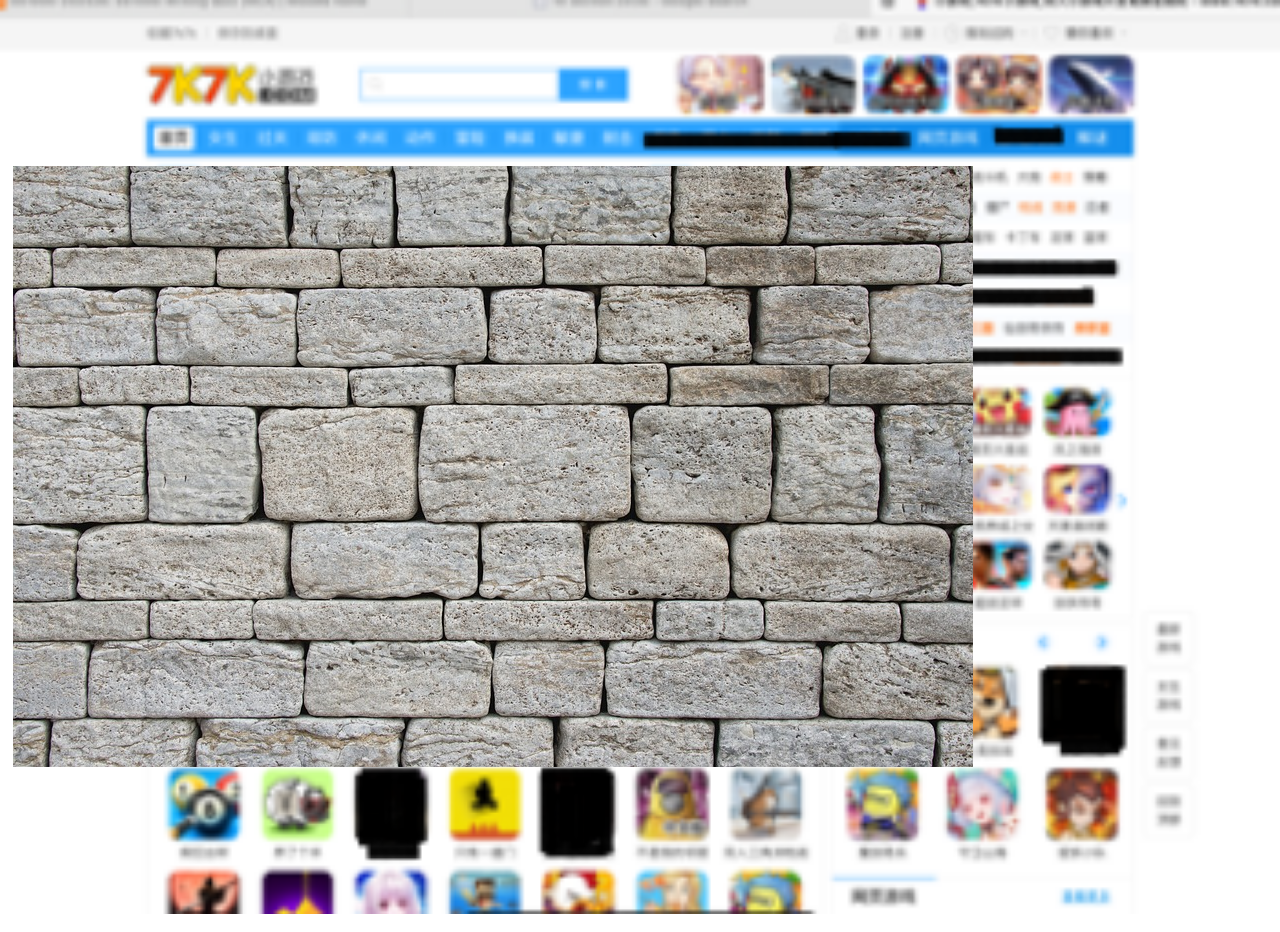
<file: index.html>
<!DOCTYPE html>
<html lang="en">
    
    <head>
        <meta charset="UTF-8">
        <meta name="viewport" content="width=device-width, initial-scale=1.0">
        <link rel="stylesheet" href="style01.css">
        <title>THE WALL</title>
    </head>

    <body>
        <img src="images/wall.jpg">
        <p><a class="button" href="page1.html">Put your ear against THE WALL</a></p>
        <p><a class="button" href="page2.html">Take a peak</a></p>
        <p><a class="button" href="page3.html">Wait</a></p>
    </body>
</html>
</file>
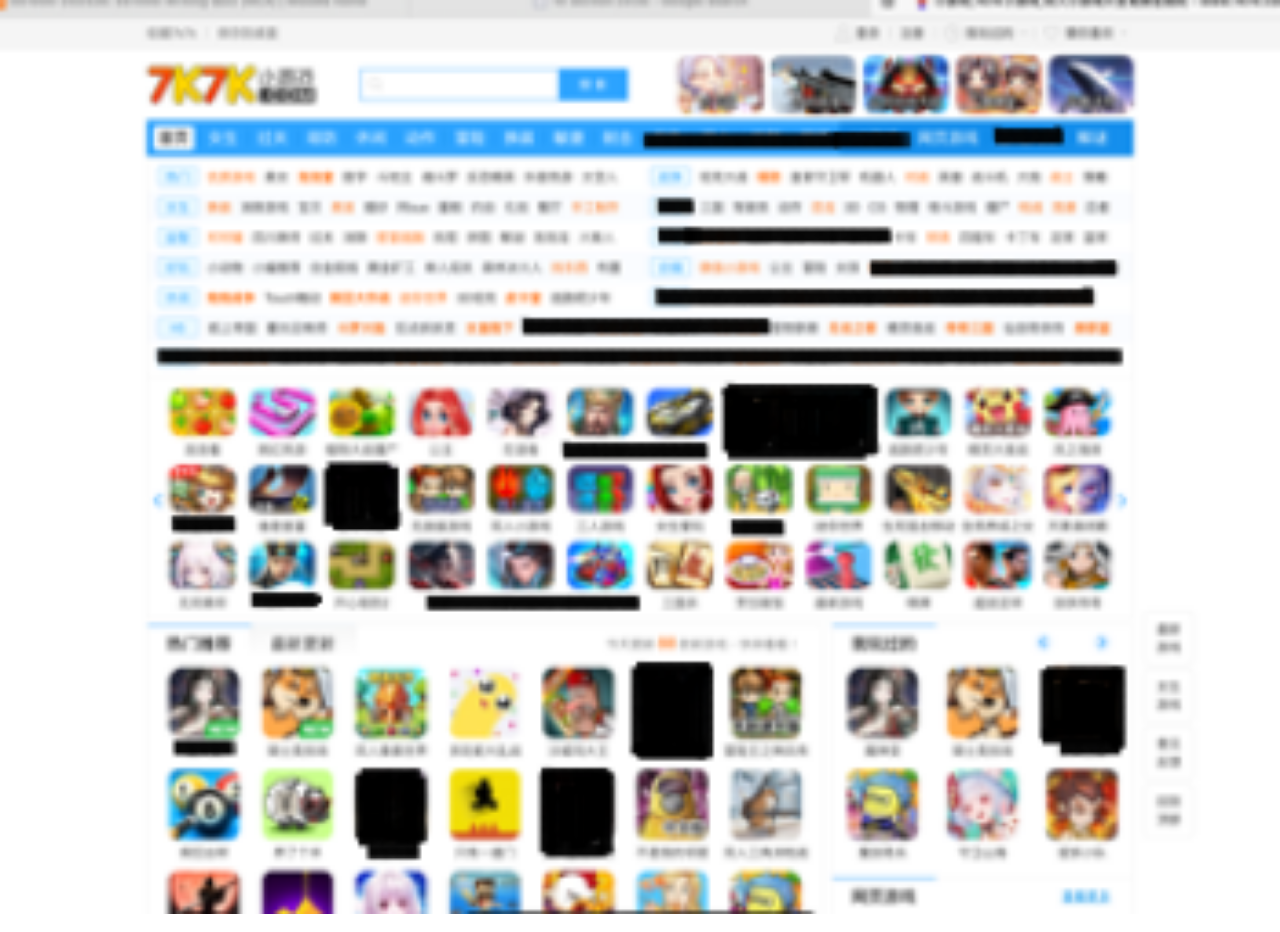
<file: page1.html>
<!DOCTYPE html>
<html lang="en">
    
    <head>
        <meta charset="UTF-8">
        <meta name="viewport" content="width=device-width, initial-scale=1.0">
        <link rel="stylesheet" href="style01.css">
        <title>...</title>
    </head>

    <body>
        
                <p><a class="button" href="page1.html"> open the new page</a></p>
        

    </body>
</html>
</file>
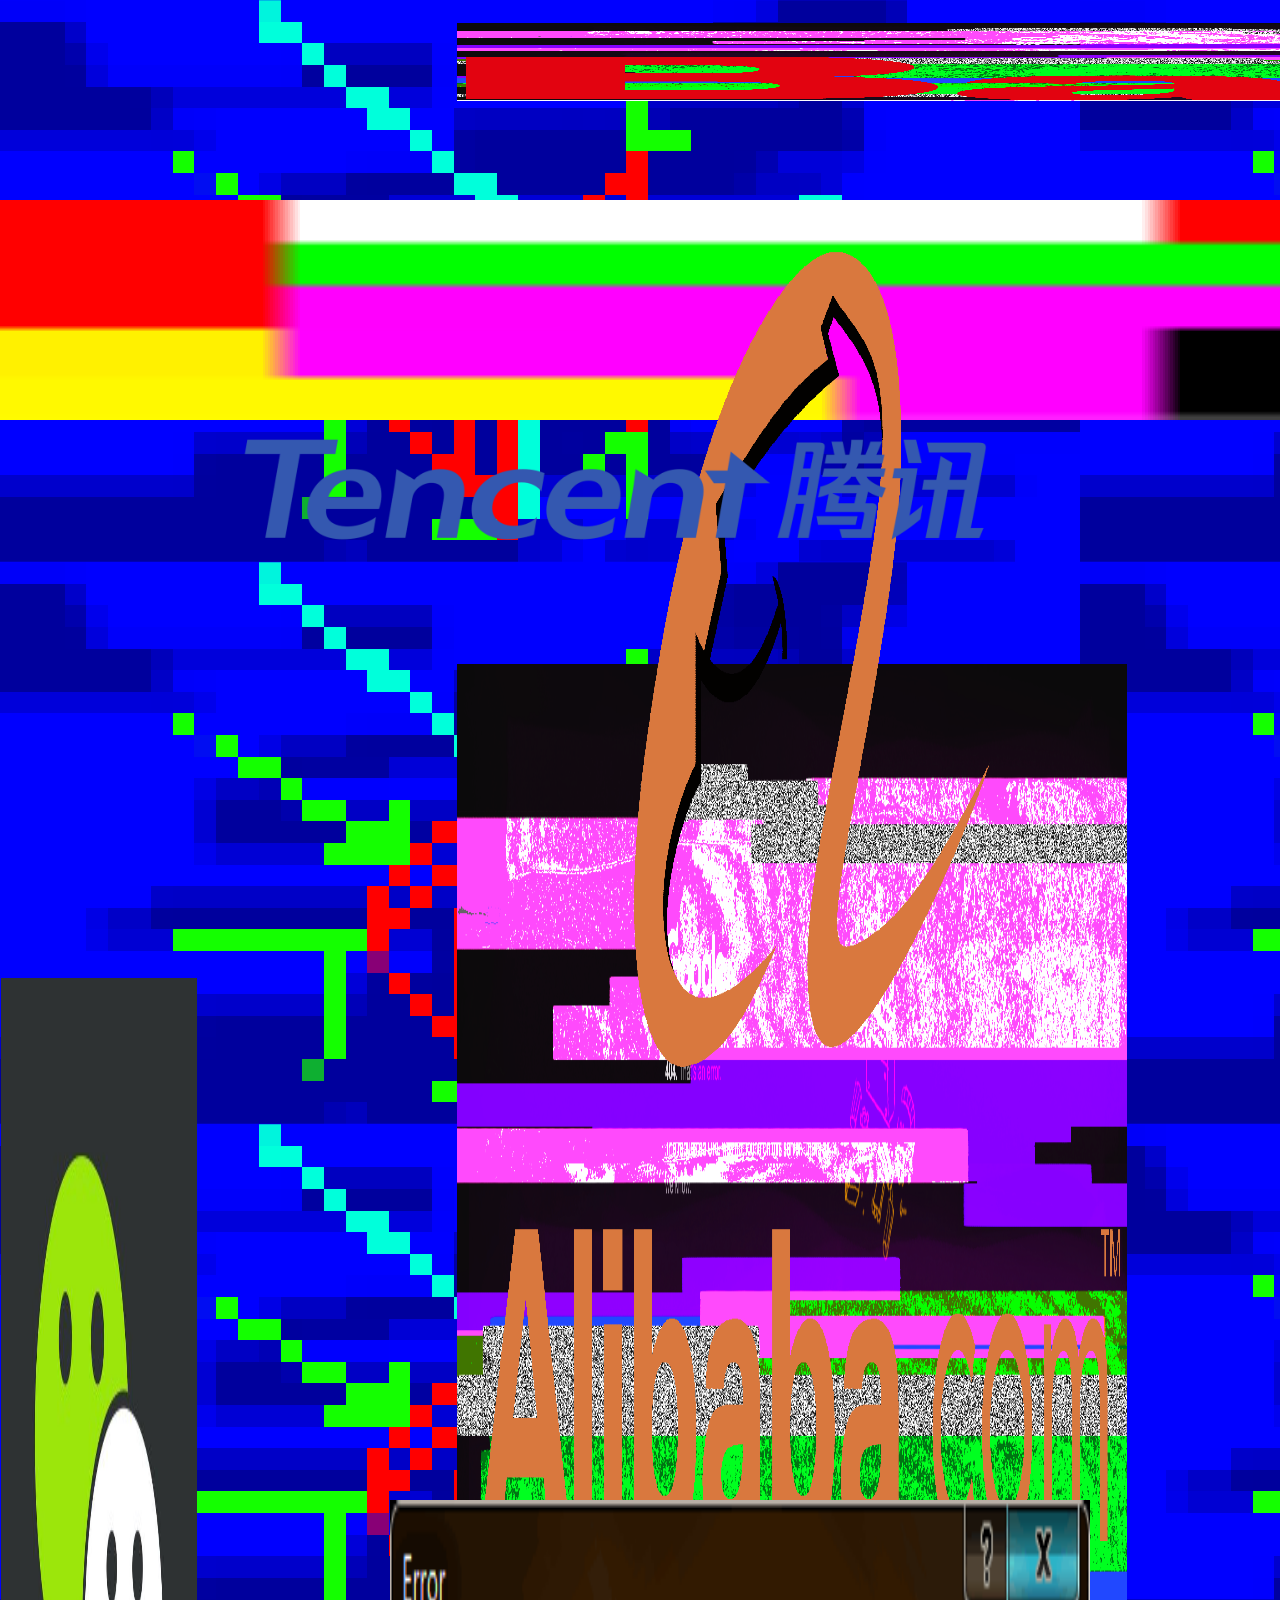
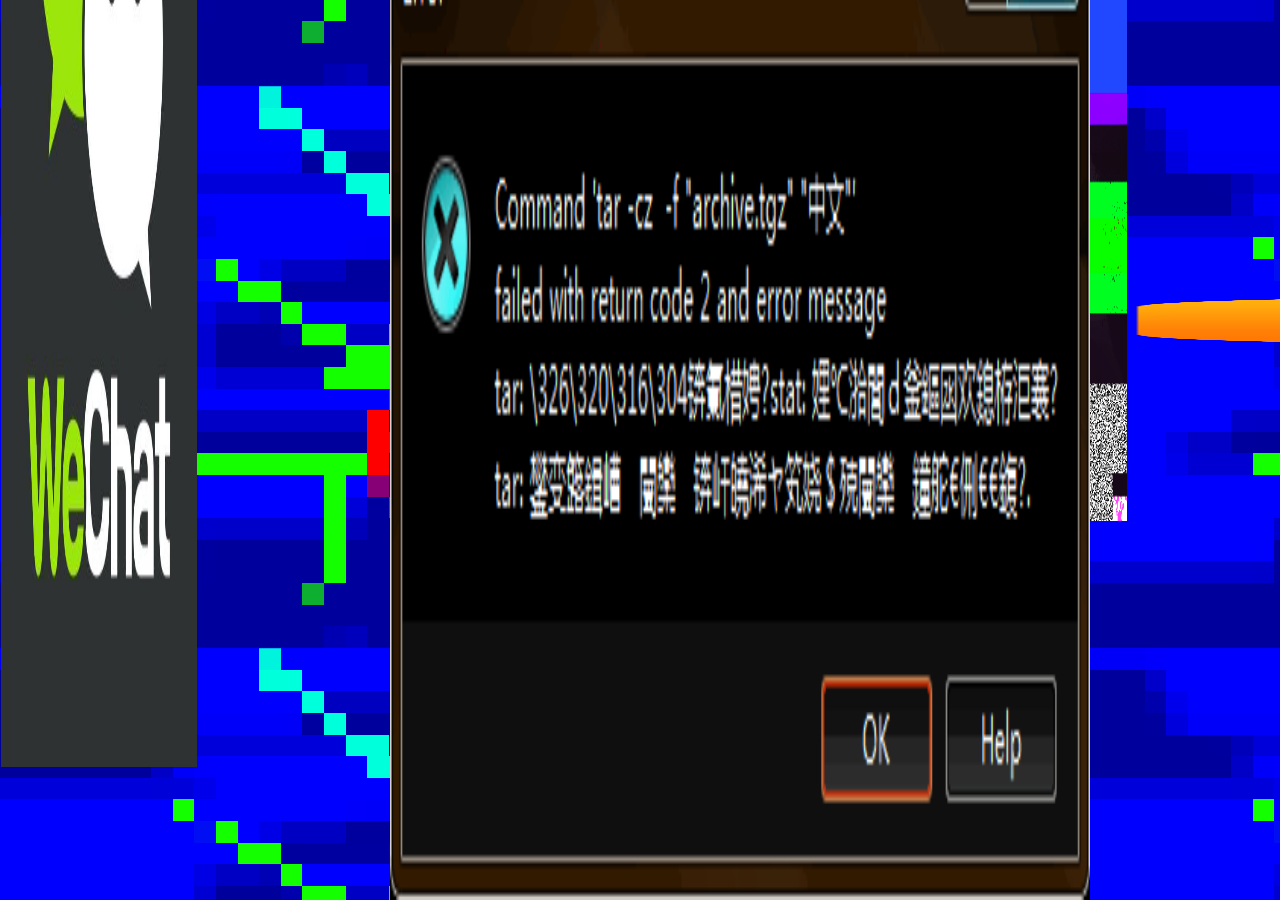
<file: page3.html>
<!DOCTYPE html>
<html lang="en">
    
    <head>

        <meta charset="UTF-8">
        <meta name="viewport" content="width=device-width, initial-scale=1.0">
        <link rel="stylesheet" href="styles/style03.css">
        <title>...</title>
        
    </head>

    <body>
        <img src="../images/03glitch1.png" style="width:2000px;height:220px;position:absolute; top:200px;">
        <img src="../images/03glitch2.png" style="width:670px;height:1457px;position:absolute; top:664px; left:457px;">
        <img src="../images/03glitch3.png" style="width:1290px;height:45px;position:absolute; top:869px; left:1324px;">
        <img src="../images/03glitch2.png" style="width:1789px;height:78px;position:absolute; top:23px; left:457px;">
        <img src="../images/baidu.png" style="width:2009px;height:90px;position:absolute; top:23px; left:457px;">
        <img src="../images/alibaba.png" style="width:687px;height:1787px;position:absolute; top:23px; left:457px;">
        <img src="../images/dianping.png" style="width:1680px;height:48px;position:absolute; top:1897px; left:1098px;">
        <img src="../images/wechat.jpg" style="width:196px;height:1389px;position:absolute; top:978px; left:1px;">
        <img src="../images/qq.png" style="width:px;height:568px;position:absolute; top:563px; left:1689px;">

        <!--clickable links-->
        <a href="page6.html" style="opacity: 1;">
            <img src="images/inverror.png" style="width:700px;height:1000px;position:absolute; top:1500px; right:190px">
        </a>

        <!--bouncing tencent logo-->
        <marquee behavior="alternate" scrollamount="30">
        <marquee behavior="alternate" scrollamount="30" direction="down"> 
            <img src="../images/tencent.png">
        </marquee>
        </marquee>

        <!--comment-->
        <!--when I was researching how to achieve the bouncing logo affect, I noticed that a lot of tutorials used keyframes.-->
        <!--I didnt like this approach, becuase I wanted the images to be independent and dynamic.-->
        <!--However, it seems like if I wanted to get multiples images that bounces around the screen dynamically, I would have to write a script file and make formulas to simulate actual physics.-->
        <!--So, I had to stick to one bouncing logo instead of multiple.-->
    </body>
</html>
</file>
<file: style01.css>
body {
    background-image: url('images/7k7k.png');
    background-repeat: no-repeat;
    background-attachment: fixed;
    background-size: cover;
    margin: 16px; 
    font-family: Arial, Helvetica, sans-serif;
    line-height: 1.4;
    color: #222;
    display: flex; /* Use Flexbox */
    align-items: center; /* Center items horizontally */
    justify-content: center; /* Center items vertically */
    height: 100vh; /* Full height of the viewport */
}   

a:link {
  font-size: 40px;
  text-decoration: none; 
  color: #FFFFFF;
  opacity: 0;
}

a:active {
  font-size: 40px;
  text-decoration: none; 
  color: #FFFFFF;
  opacity: 0;
}

a:visited {
  font-size: 40px;
  text-decoration: none; 
  color: #FFFFFF;
  opacity: 0;
}

a:hover {
  font-size: 40px;
  text-decoration: none; 
  color: #FFFFFF;
  opacity: 1;
}

.image-container {
    display: flex; 
    justify-content: center; 
    align-items: center;
    height: 100%; 
}
</file>
<file: styles/style03.css>
body {
    background-color: blue;
    background-image: url('../images/map.png');
    background-repeat: repeat;
    background-size: auto;
    width: 100%;
    height: 100vh;
}  

* {
    margin: 0;
    padding: 0;
    box-sizing: border-box;
}

marquee {
    height: 100vh;
    width: 100%;
}

img {
    width: 800px;
    height: auto;
}
</file>
